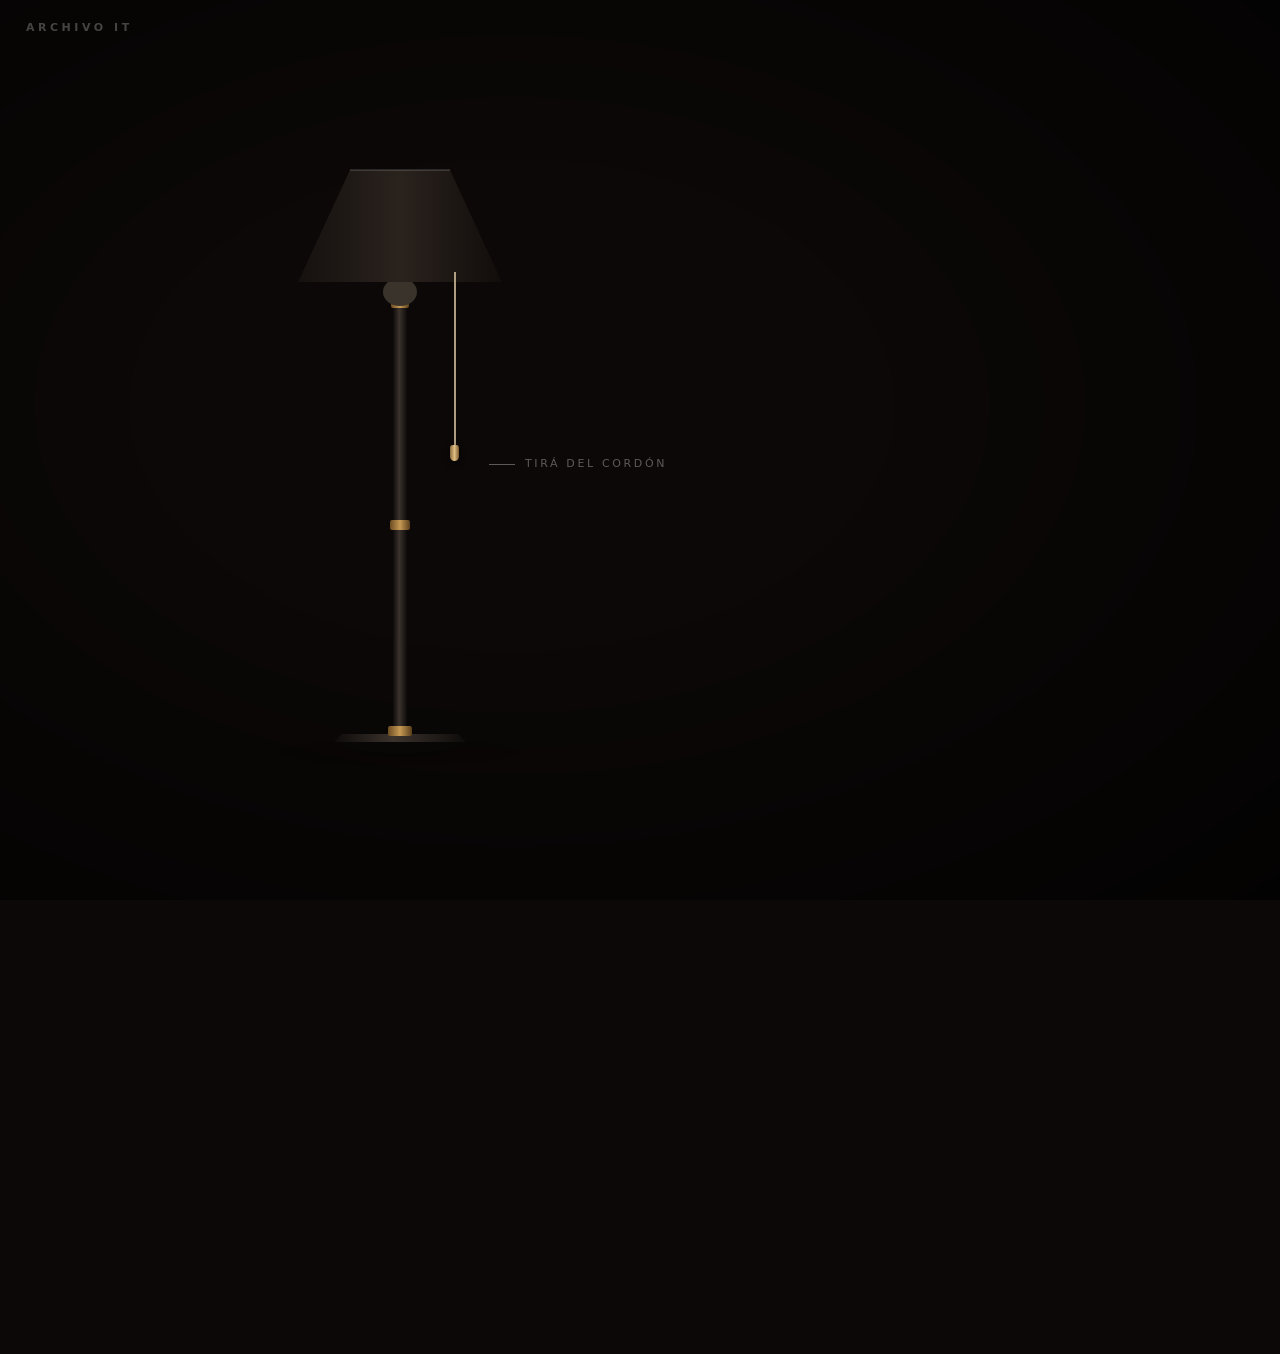
<file: public/login.html>
<!doctype html><html lang="es"><head><meta charset="utf-8"><meta name="viewport" content="width=device-width,initial-scale=1"><meta name="color-scheme" content="dark"><title>Archivo IT · Ingresar</title>
<style>
:root{--bg:#0b0807;--ink:#f3e9dc;--muted:#9a8b7b;--line:#ffffff14;--field:#ffffff08;--amber:#f2a65a;--amber2:#ffcf8a;--err:#ff9d8f;--ring:0 0 0 3px #f2a65a33;--warm:0}
*{box-sizing:border-box}html,body{height:100%}
body{margin:0;min-height:100vh;overflow-x:hidden;color:var(--ink);background:var(--bg);font:15px/1.5 "Segoe UI",system-ui,-apple-system,Arial,sans-serif;-webkit-font-smoothing:antialiased}
/* Habitación: se calienta cuando la lámpara se enciende */
.room{position:fixed;inset:0;pointer-events:none;background:radial-gradient(900px 700px at 26% 30%,#6b3c1a,transparent 70%),radial-gradient(1200px 500px at 30% 100%,#3a2010,transparent 70%),linear-gradient(#1a100b,#0b0807);opacity:0;transition:opacity 1.1s ease}
body.on .room{opacity:1}
.vignette{position:fixed;inset:0;pointer-events:none;background:radial-gradient(ellipse at 40% 45%,transparent 35%,#000a 100%)}
.studio{position:fixed;top:20px;left:26px;font-size:11px;letter-spacing:.32em;text-transform:uppercase;color:#ffffff40;font-weight:600;z-index:3}
.scene{position:relative;z-index:2;min-height:100vh;display:grid;grid-template-columns:1fr minmax(320px,440px);align-items:center;gap:40px;max-width:1180px;margin:auto;padding:40px 48px}
/* Lámpara */
.lampwrap{position:relative;height:min(640px,86vh);display:flex;justify-content:center}
.lamp{position:relative;height:100%;aspect-ratio:300/640}
.lamp svg{position:absolute;inset:0;width:100%;height:100%;overflow:visible}
.cone{position:absolute;left:50%;top:22.5%;width:1500px;height:120vh;transform:translateX(-50%);clip-path:polygon(47% 0,53% 0,100% 82%,0 82%);background:linear-gradient(#ffc27a55,#ffb26a22 40%,transparent 80%);opacity:0;transition:opacity .9s ease;pointer-events:none;filter:blur(2px)}
body.on .cone{opacity:1}
.shade-glow{opacity:0;transition:opacity .6s ease}body.on .shade-glow{opacity:1}
.shade-dark{transition:opacity .6s ease}body.on .shade-dark{opacity:0}
.bulb{fill:#3a332c;transition:fill .4s ease,filter .4s ease}body.on .bulb{fill:#fff1cf;filter:drop-shadow(0 0 14px #ffd28a) drop-shadow(0 0 40px #ffb366)}
.halo{opacity:0;transition:opacity .8s ease}body.on .halo{opacity:1}
.floor{opacity:.25;transition:opacity .8s ease}body.on .floor{opacity:1}
/* Cordón */
.cord{position:absolute;left:68.3%;top:22.2%;width:44px;margin-left:-22px;height:calc(28% + 40px);cursor:grab;touch-action:none;background:none;border:0;padding:0;border-radius:12px}
.cord:active{cursor:grabbing}.cord:focus-visible{outline:none;box-shadow:var(--ring)}
.cord svg{position:absolute;inset:0;width:100%;height:100%;overflow:visible}
.hint{position:absolute;left:calc(68.3% + 34px);top:calc(50% + 6px);white-space:nowrap;font-size:11px;letter-spacing:.24em;text-transform:uppercase;color:#ffffff55;display:flex;align-items:center;gap:10px;pointer-events:none;transition:color .6s}
.hint:before{content:"";width:26px;height:1px;background:currentColor}
body.on .hint{color:#ffffff38}
.dust{position:absolute;inset:0;pointer-events:none;opacity:0;transition:opacity 1s}body.on .dust{opacity:1}
.dust i{position:absolute;width:2px;height:2px;border-radius:50%;background:#ffd9a8;opacity:.0;animation:float 9s linear infinite}
@keyframes float{0%{transform:translate(0,0);opacity:0}15%{opacity:.7}85%{opacity:.5}100%{transform:translate(30px,-140px);opacity:0}}
/* Tarjeta de acceso */
.card{position:relative;padding:34px 34px 26px;border-radius:22px;background:linear-gradient(#1e1612e6,#140f0ce6);border:1px solid var(--line);box-shadow:0 30px 80px #000a,inset 0 1px 0 #ffffff0d;backdrop-filter:blur(10px);opacity:0;transform:translateX(28px) scale(.98);filter:blur(6px);visibility:hidden;transition:opacity .8s ease .25s,transform .8s cubic-bezier(.2,.8,.2,1) .25s,filter .8s ease .25s,visibility 0s linear 1.05s}
body.on .card{opacity:1;transform:none;filter:none;visibility:visible;transition-delay:.35s,.35s,.35s,0s}
.eyebrow{font-size:11px;letter-spacing:.22em;text-transform:uppercase;color:var(--amber);opacity:.75;font-weight:700}
.card h1{font:400 40px/1.08 Georgia,"Times New Roman",serif;letter-spacing:-.02em;margin:10px 0 22px}.card h1 em{display:block;color:#ffffffa0}
label{display:block;font-size:11px;letter-spacing:.16em;text-transform:uppercase;font-weight:650;color:var(--muted);margin:16px 0 7px}
.field{position:relative}.field .ico{position:absolute;left:14px;top:50%;transform:translateY(-50%);color:var(--muted);font-size:14px;pointer-events:none}
input{width:100%;padding:13px 14px 13px 38px;border:1px solid var(--line);border-radius:12px;font:inherit;color:inherit;background:var(--field);outline:none;transition:border-color .15s,box-shadow .15s,background .15s}
input:focus{border-color:#f2a65a99;box-shadow:var(--ring);background:#ffffff0c}input::placeholder{color:#ffffff40}
.toggle{position:absolute;right:8px;top:50%;transform:translateY(-50%);border:0;background:transparent;color:var(--muted);font-size:11px;letter-spacing:.12em;text-transform:uppercase;font-weight:700;padding:6px 8px;border-radius:7px;cursor:pointer}.toggle:hover{color:var(--amber2)}
.caps{font-size:12px;color:#e7b25a;margin-top:6px}
button.go{width:100%;padding:14px;border:0;border-radius:12px;background:linear-gradient(#ffc27a,#ec9440);color:#2a1606;font:inherit;font-weight:700;cursor:pointer;margin-top:24px;box-shadow:0 10px 30px #f2a65a40,inset 0 1px 0 #fff6;transition:transform .12s,box-shadow .2s}
button.go:hover{transform:translateY(-1px);box-shadow:0 14px 36px #f2a65a55,inset 0 1px 0 #fff6}button.go:disabled{opacity:.65;transform:none}
#msg{min-height:20px;color:var(--err);font-size:13px;margin-top:10px}
.private{font-size:12px;color:var(--muted);border-top:1px solid var(--line);padding-top:14px;margin-top:8px}.hidden{display:none}
.sr{position:absolute;width:1px;height:1px;overflow:hidden;clip:rect(0 0 0 0)}
@media (max-width:860px){.scene{grid-template-columns:minmax(0,1fr);gap:0;padding:56px 16px 30px}.card{padding:28px 22px 22px}.card h1{font-size:30px}.hint{left:50%;top:auto;bottom:-30px;transform:translateX(-50%)}.hint:before{display:none}.lampwrap{height:46vh;min-height:300px}.card{transform:translateY(24px)}body.on .lampwrap{height:34vh}.lampwrap{transition:height .7s ease}.hint{font-size:10px}}
@media (prefers-reduced-motion:reduce){*,*:before,*:after{transition-duration:.01s!important;animation:none!important}}
</style></head><body>
<div class="room"></div><div class="vignette"></div><div class="studio">Archivo IT</div>
<main class="scene">
  <div class="lampwrap"><div class="lamp" id="lamp">
    <div class="cone"></div>
    <svg viewBox="0 0 300 640" aria-hidden="true">
      <defs>
        <linearGradient id="shOff" x1="0" x2="1"><stop offset="0" stop-color="#15110f"/><stop offset=".5" stop-color="#2a221d"/><stop offset="1" stop-color="#110d0b"/></linearGradient>
        <linearGradient id="shOn" x1="0" x2="1"><stop offset="0" stop-color="#d98c45"/><stop offset=".45" stop-color="#ffd59c"/><stop offset="1" stop-color="#c97a36"/></linearGradient>
        <linearGradient id="rim" x1="0" x2="1"><stop offset="0" stop-color="#ffcf8a"/><stop offset=".5" stop-color="#fff2d6"/><stop offset="1" stop-color="#ffcf8a"/></linearGradient>
        <linearGradient id="pole" x1="0" x2="1"><stop offset="0" stop-color="#0d0b0a"/><stop offset=".45" stop-color="#3b322c"/><stop offset="1" stop-color="#0d0b0a"/></linearGradient>
        <linearGradient id="brass" x1="0" x2="1"><stop offset="0" stop-color="#6b4b22"/><stop offset=".5" stop-color="#c79a55"/><stop offset="1" stop-color="#5a3d1a"/></linearGradient>
        <radialGradient id="haloG"><stop offset="0" stop-color="#ffd59c" stop-opacity=".55"/><stop offset="1" stop-color="#ffb366" stop-opacity="0"/></radialGradient>
        <radialGradient id="floorG"><stop offset="0" stop-color="#000" stop-opacity=".7"/><stop offset="1" stop-color="#000" stop-opacity="0"/></radialGradient>
      </defs>
      <ellipse class="halo" cx="150" cy="110" rx="190" ry="150" fill="url(#haloG)"/>
      <ellipse class="floor" cx="150" cy="622" rx="120" ry="14" fill="url(#floorG)"/>
      <!-- poste -->
      <rect x="143" y="150" width="14" height="455" rx="4" fill="url(#pole)"/>
      <rect x="140" y="390" width="20" height="10" rx="2" fill="url(#brass)"/>
      <rect x="141" y="170" width="18" height="8" rx="2" fill="url(#brass)"/>
      <!-- base -->
      <ellipse cx="150" cy="612" rx="62" ry="11" fill="#090706"/>
      <path d="M92 604h116l8 8H84z" fill="url(#pole)"/>
      <rect x="138" y="596" width="24" height="10" rx="2" fill="url(#brass)"/>
      <!-- foco -->
      <ellipse class="bulb" cx="150" cy="162" rx="17" ry="14"/>
      <!-- pantalla -->
      <path class="shade-dark" d="M100 40h100l52 112H48z" fill="url(#shOff)"/>
      <path class="shade-glow" d="M100 40h100l52 112H48z" fill="url(#shOn)"/>
      <ellipse class="shade-glow" cx="150" cy="152" rx="102" ry="7" fill="url(#rim)"/>
      <path d="M100 40h100" stroke="#ffffff22" stroke-width="2"/>
    </svg>
    <button class="cord" id="cord" type="button" aria-pressed="false" aria-label="Tirar del cordón para encender la luz">
      <svg viewBox="0 0 44 200" preserveAspectRatio="none" aria-hidden="true"><path id="cordPath" d="M22 0 L22 160" stroke="#d8c3a0" stroke-width="1.6" fill="none" vector-effect="non-scaling-stroke"/></svg>
      <span id="knob" style="position:absolute;left:50%;top:0;width:9px;height:16px;margin-left:-4.5px;border-radius:4px 4px 6px 6px;background:linear-gradient(90deg,#8a6a3e,#e0be82,#7a5a30);box-shadow:0 2px 6px #0008"></span>
    </button>
    <div class="hint" id="hint">Tirá del cordón</div>
    <div class="dust" id="dust"></div>
  </div></div>

  <section class="card" id="card" aria-labelledby="t" inert>
    <div class="eyebrow">Biblioteca privada · Archivo IT</div>
    <h1 id="t">Bienvenido de nuevo.<em>Pasá y ponete cómodo.</em></h1>
    <form id="form">
      <label for="username">Usuario</label>
      <div class="field"><span class="ico">👤</span><input id="username" name="username" autocomplete="username" placeholder="tu usuario" required></div>
      <label for="password">Contraseña</label>
      <div class="field"><span class="ico">🔒</span><input id="password" name="password" type="password" autocomplete="current-password" placeholder="••••••••••" required style="padding-right:84px"><button type="button" class="toggle" id="toggle" aria-label="Mostrar contraseña">Mostrar</button></div>
      <div id="caps" class="caps hidden">⇪ Bloq Mayús está activado</div>
      <button class="go" type="submit">Ingresar</button>
      <div id="msg" role="status"></div>
    </form>
    <div class="private">Acceso privado. Mantené el sitio detrás de HTTPS y compartilo solo por VPN o una red confiable.</div>
  </section>
</main>
<p class="sr" aria-live="polite" id="live"></p>
<script>
(()=>{
const body=document.body,cord=document.querySelector('#cord'),path=document.querySelector('#cordPath'),knob=document.querySelector('#knob'),
hint=document.querySelector('#hint'),card=document.querySelector('#card'),live=document.querySelector('#live'),user=document.querySelector('#username');
const reduce=matchMedia('(prefers-reduced-motion: reduce)').matches;
// partículas de polvo dentro del haz de luz
const dust=document.querySelector('#dust');for(let i=0;i<26;i++){const d=document.createElement('i');d.style.left=(30+Math.random()*80)+'%';d.style.top=(30+Math.random()*60)+'%';d.style.animationDelay=(-Math.random()*9)+'s';d.style.animationDuration=(7+Math.random()*6)+'s';dust.appendChild(d)}
// geometría del cordón (en unidades del viewBox 44x200)
const REST=160,MAX=60;let pull=0,raf=0;
function draw(p,sway){const end=REST+p,cx=22+(sway||0);path.setAttribute('d',`M22 0 Q${22+(sway||0)*.5} ${end/2} ${cx} ${end}`);
  const h=cord.clientHeight||1;knob.style.top=(end/200*h-2)+'px';knob.style.transform=`translateX(${(sway||0)*cord.clientWidth/44}px)`}
draw(0);addEventListener('resize',()=>draw(pull));
function spring(from){cancelAnimationFrame(raf);if(reduce){pull=0;draw(0);return}let t=0;const step=()=>{t+=1/60;const p=from*Math.exp(-6*t)*Math.cos(14*t),s=6*Math.exp(-3*t)*Math.sin(9*t);pull=p;draw(p,s);if(t<1.6)raf=requestAnimationFrame(step);else{pull=0;draw(0)}};step()}
function setLamp(on){body.classList.toggle('on',on);cord.setAttribute('aria-pressed',on);cord.setAttribute('aria-label',on?'Tirar del cordón para apagar la luz':'Tirar del cordón para encender la luz');
  hint.textContent=on?'Tirá de nuevo para apagar':'Tirá del cordón';
  if(on){card.removeAttribute('inert');setTimeout(()=>user.focus({preventScroll:true}),reduce?0:700)}else card.setAttribute('inert','');
  live.textContent=on?'Luz encendida. Formulario de acceso visible.':'Luz apagada.';try{sessionStorage.setItem('aitLamp',on?'1':'0')}catch{}}
const toggle=()=>setLamp(!body.classList.contains('on'));
// arrastre con mouse o dedo
let startY=null,moved=false;
cord.addEventListener('pointerdown',e=>{startY=e.clientY;moved=false;cancelAnimationFrame(raf);cord.setPointerCapture(e.pointerId)});
cord.addEventListener('pointermove',e=>{if(startY===null)return;const dy=e.clientY-startY;if(Math.abs(dy)>3)moved=true;const scale=200/(cord.clientHeight||200);pull=Math.max(0,Math.min(MAX,dy*scale*.8));draw(pull)});
const release=()=>{if(startY===null)return;startY=null;const p=pull;if(!moved||p>MAX*.35)toggle();spring(Math.max(p,moved?p:MAX*.6))};
cord.addEventListener('pointerup',release);cord.addEventListener('pointercancel',release);
cord.addEventListener('keydown',e=>{if(e.key==='Enter'||e.key===' '){e.preventDefault();toggle();spring(MAX*.6)}});
cord.addEventListener('click',e=>{if(e.detail===0){}}); // el teclado se maneja en keydown
// atajo: cualquier tecla con la luz apagada (excepto Tab) la enciende; Esc la apaga si el formulario está vacío
addEventListener('keydown',e=>{if(e.target===cord)return;const on=body.classList.contains('on');
  if(!on&&e.key!=='Tab'&&!e.metaKey&&!e.ctrlKey&&!e.altKey&&e.key.length===1){toggle();spring(MAX*.6)}});
// si ya la encendió en esta pestaña (p. ej. tras un error), mantenerla encendida
try{if(sessionStorage.getItem('aitLamp')==='1')setLamp(true)}catch{}
if(!body.classList.contains('on'))setTimeout(()=>{if(!body.classList.contains('on'))spring(MAX*.25)},1400); // pequeño balanceo como invitación
})();
// --- lógica original de inicio de sesión ---
const pw=document.querySelector('#password');document.querySelector('#toggle').onclick=e=>{const show=pw.type==='password';pw.type=show?'text':'password';e.target.textContent=show?'Ocultar':'Mostrar';pw.focus()};
pw.addEventListener('keyup',e=>document.querySelector('#caps').classList.toggle('hidden',!(e.getModifierState&&e.getModifierState('CapsLock'))));
document.querySelector('#form').addEventListener('submit',async e=>{e.preventDefault();let b=e.target.querySelector('button.go'),msg=document.querySelector('#msg');b.disabled=true;b.textContent='Verificando…';msg.textContent='';try{let r=await fetch('/api/login',{method:'POST',headers:{'Content-Type':'application/json'},body:JSON.stringify({username:e.target.username.value,password:e.target.password.value})});let d=await r.json().catch(()=>({}));if(r.status===429)throw Error('Demasiados intentos. Esperá unos minutos y volvé a probar.');if(!r.ok)throw Error(d.error||'No se pudo ingresar.');try{sessionStorage.removeItem('aitLamp')}catch{}location.href=location.pathname+location.search}catch(err){msg.textContent=err.message;pw.select()}finally{b.disabled=false;b.textContent='Ingresar'}});
</script></body></html>
</file>
